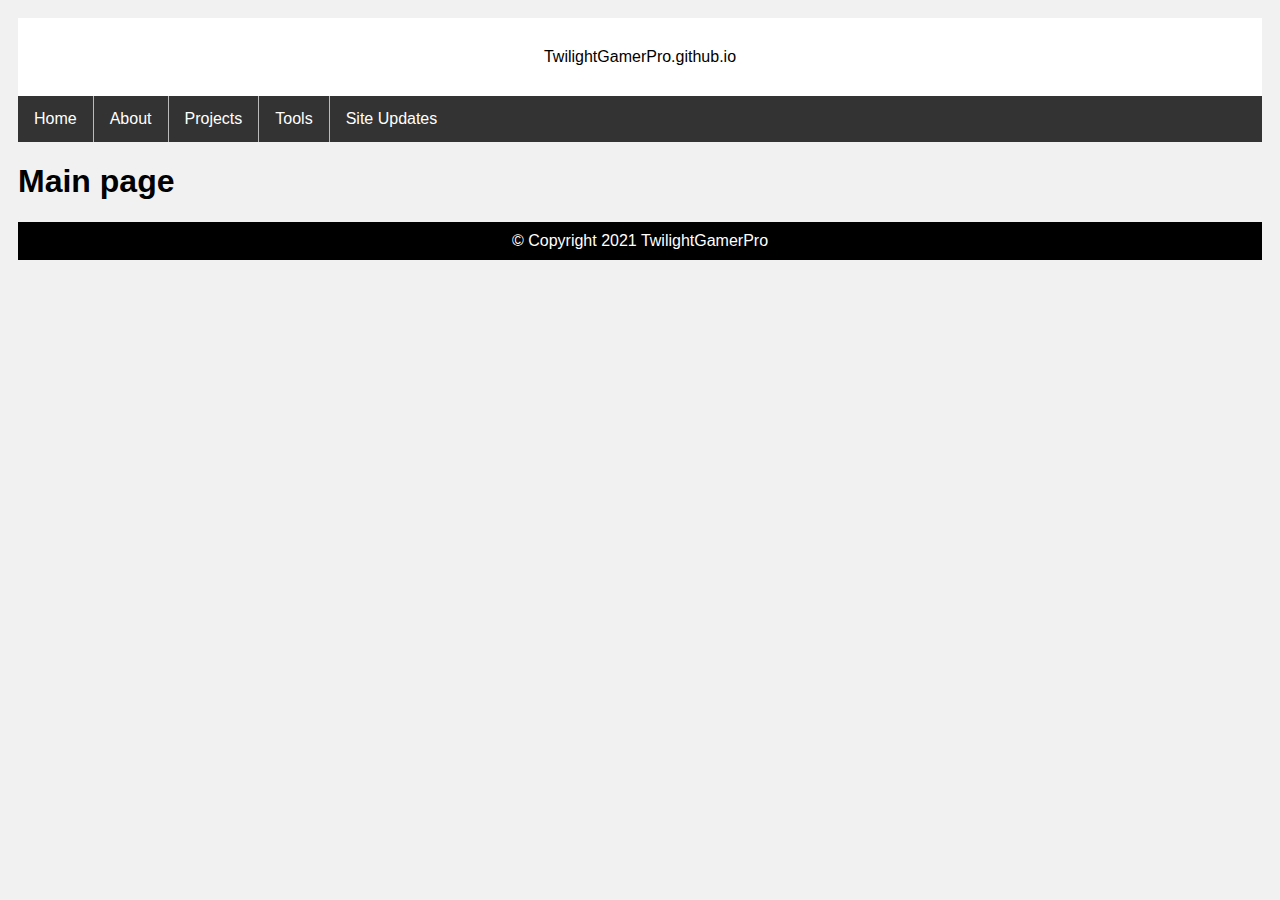
<file: index.html>
<html>

<header>
<title>Home page</title>
<meta charset="UTF-8">
<meta name="description" content="This field contains information about your page. It is usually around two sentences long.">
<meta name="author" content="TwilightGamerPro">
<link rel="stylesheet" href="styles/style-main.css">
</header>

<body>
<div class="header">
    <h>TwilightGamerPro.github.io</h>
</div>
<ul>
    <li><a href="index.html">Home</a></li>
    <li><a href="about.html">About</a></li>
    <li><a href="projects.html">Projects</a></li>
    <li><a href="tools.html">Tools</a></li>
    <li><a href="site-updates.html">Site Updates</a></li>
</ul>
<div name="Contents">
        <div name="Main-contents">
            <h1>Main page</h1>

        </div>
</div>
<div class="footer">
    <footer>&copy; Copyright 2021 TwilightGamerPro</footer>
</div>
</body>
</html>
</file>
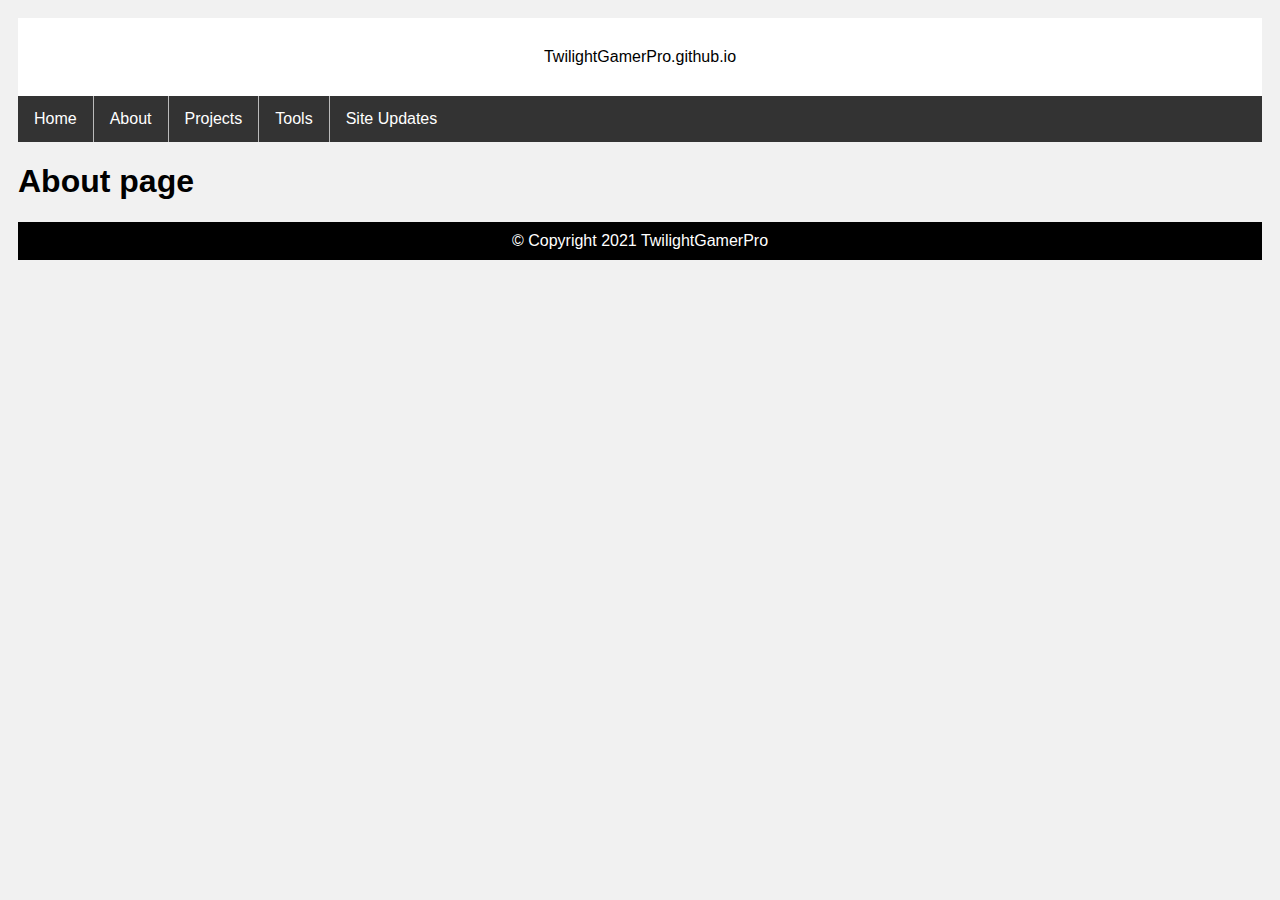
<file: about.html>
<html>

<header>
    <title>Home page</title>
    <meta charset="UTF-8">
    <meta name="description" content="This field contains information about your page. It is usually around two sentences long.">
    <meta name="author" content="TwilightGamerPro">
    <link rel="stylesheet" href="styles/style-main.css">
</header>

<body>
<div class="header">
    <h>TwilightGamerPro.github.io</h>
</div>
<ul>
    <li><a href="index.html">Home</a></li>
    <li><a href="about.html">About</a></li>
    <li><a href="projects.html">Projects</a></li>
    <li><a href="tools.html">Tools</a></li>
    <li><a href="site-updates.html">Site Updates</a></li>
</ul>
<div name="Contents">
    <div name="Main-contents">
        <h1>About page</h1>

    </div>
</div>
<div class="footer">
    <footer>&copy; Copyright 2021 TwilightGamerPro</footer>
</div>
</body>

</html>
</file>
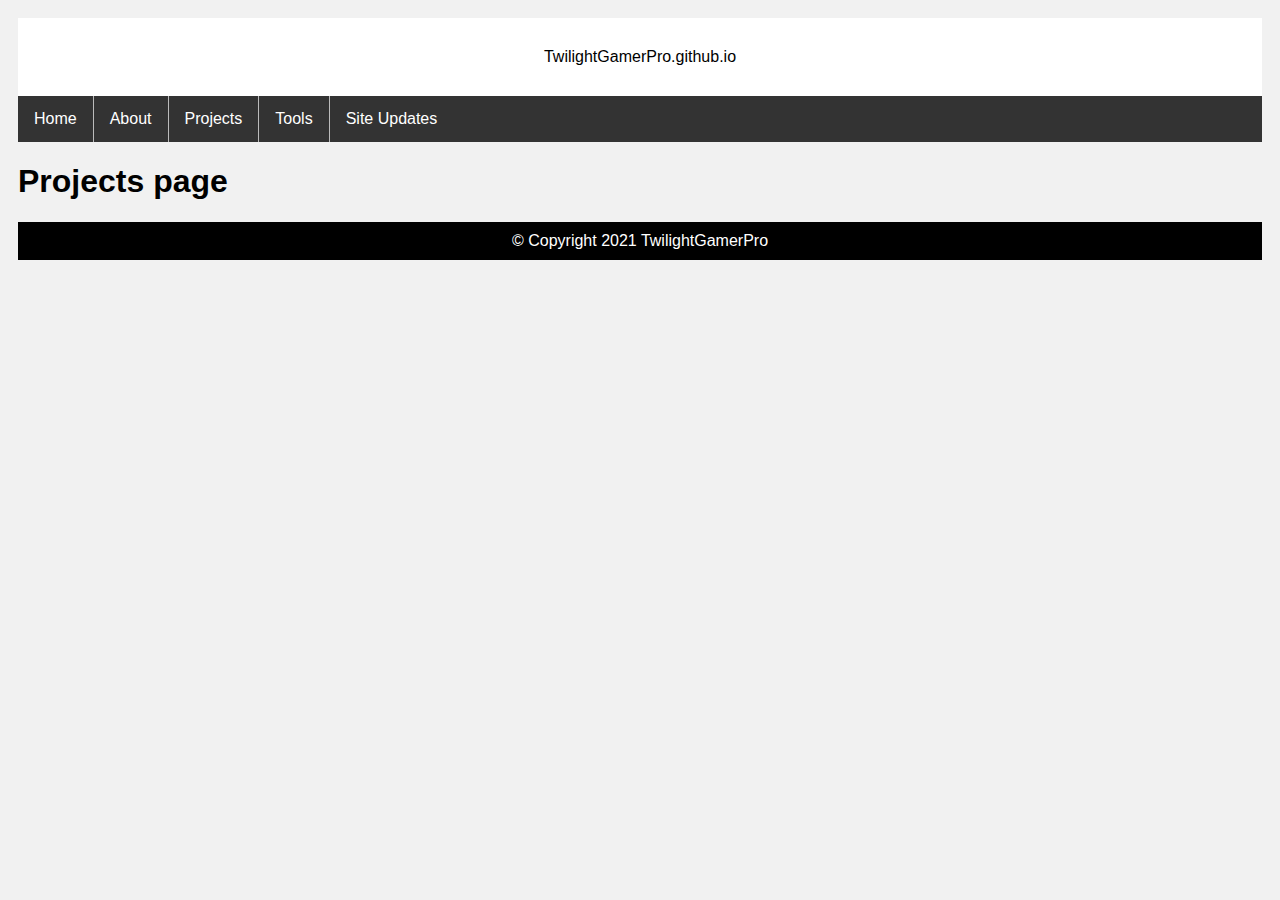
<file: projects.html>
<html>

<header>
    <title>Home page</title>
    <meta charset="UTF-8">
    <meta name="description" content="This field contains information about your page. It is usually around two sentences long.">
    <meta name="author" content="TwilightGamerPro">
    <link rel="stylesheet" href="styles/style-main.css">
</header>

<body>
<div class="header">
    <h>TwilightGamerPro.github.io</h>
</div>
<ul>
    <li><a href="index.html">Home</a></li>
    <li><a href="about.html">About</a></li>
    <li><a href="projects.html">Projects</a></li>
    <li><a href="tools.html">Tools</a></li>
    <li><a href="site-updates.html">Site Updates</a></li>
</ul>
<div name="Contents">
    <div name="Main-contents">
        <h1>Projects page</h1>

    </div>
</div>
<div class="footer">
    <footer>&copy; Copyright 2021 TwilightGamerPro</footer>
</div>
</body>

</html>
</file>
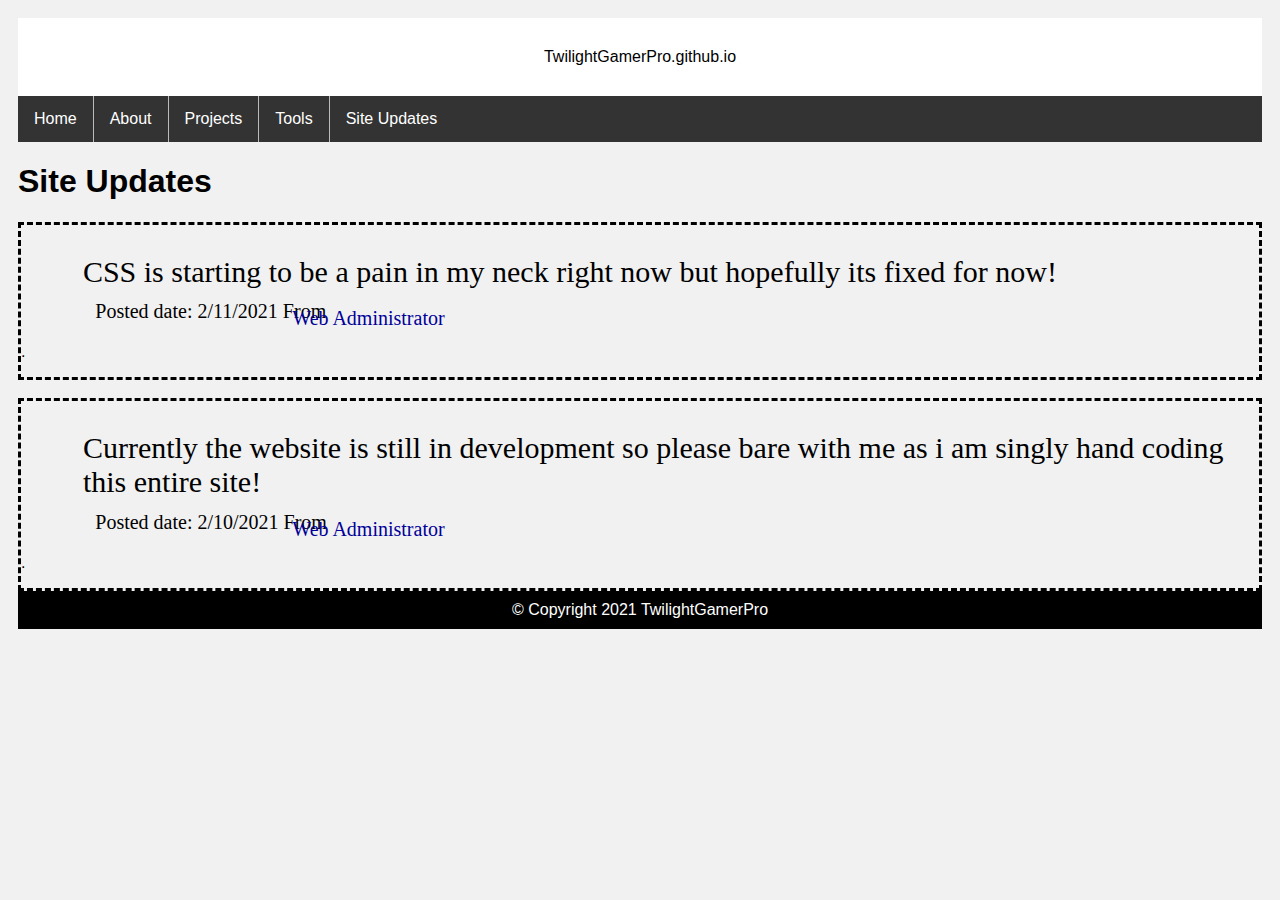
<file: site-updates.html>
<html>

<header>
    <title>Home page</title>
    <meta charset="UTF-8">
    <meta name="description" content="This field contains information about your page. It is usually around two sentences long.">
    <meta name="author" content="TwilightGamerPro">
    <link rel="stylesheet" href="styles/style-main.css">
</header>

<body>
<div class="header">
    <h>TwilightGamerPro.github.io</h>
</div>
<ul>
    <li><a href="index.html">Home</a></li>
    <li><a href="about.html">About</a></li>
    <li><a href="projects.html">Projects</a></li>
    <li><a href="tools.html">Tools</a></li>
    <li><a href="site-updates.html">Site Updates</a></li>
</ul>
<div name="Contents">
    <div name="Main-contents">
        <h1>Site Updates</h1>
        <div class="Text">
            <p class="text1">CSS is starting to be a pain in my neck right now but hopefully its fixed for now!</p>
            <p class="poster">Posted date: 2/11/2021 From<p class="staff">Web Administrator</p>.</p>
        </div><br>
        <div class="Text">
            <p class="text1">Currently the website is still in development so please bare with me as i am singly hand coding this entire site!</p>
            <p class="poster">Posted date: 2/10/2021 From<p class="staff">Web Administrator</p>.</p>
        </div>
    </div>
</div>

<div class="footer">
    <footer>&copy; Copyright 2021 TwilightGamerPro</footer>
</div>
</body>

</html>
</file>
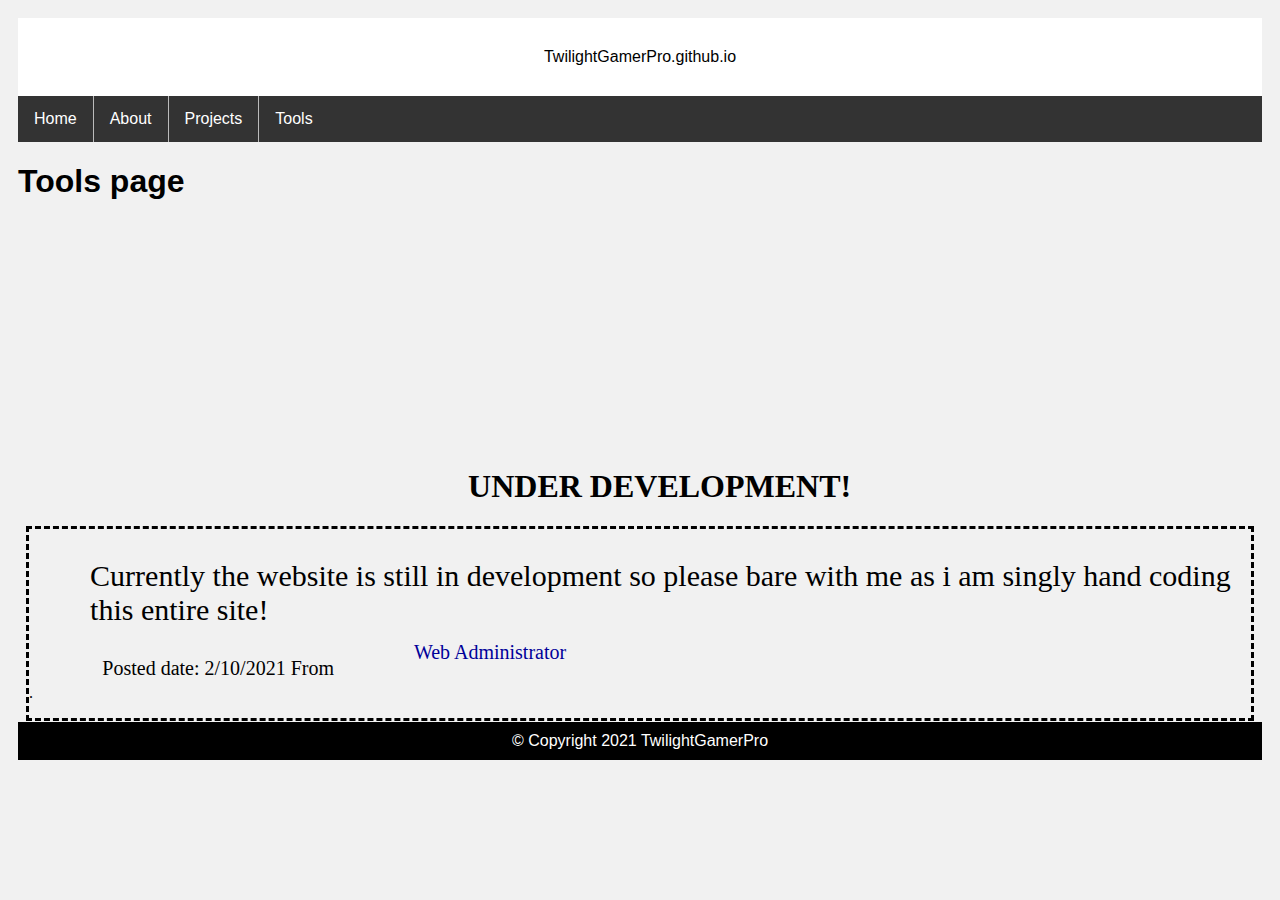
<file: tools.html>
<html>

<header>
    <title>Home page</title>
    <meta charset="UTF-8">
    <meta name="description" content="This field contains information about your page. It is usually around two sentences long.">
    <meta name="author" content="TwilightGamerPro">
    <link rel="stylesheet" href="styles/style-main.css">
</header>

<body>
<div class="header">
    <h>TwilightGamerPro.github.io</h>
</div>
<ul>
    <li><a href="index.html">Home</a></li>
    <li><a href="about.html">About</a></li>
    <li><a href="projects.html">Projects</a></li>
    <li><a href="tools.html">Tools</a></li>
</ul>
<div name="Contents">
    <div name="Main-contents">
        <h1>Tools page</h1>
        <embed width="100%" height="500px" src="wip.html">
    </div>
</div>
<div class="footer">
    <footer>&copy; Copyright 2021 TwilightGamerPro</footer>
</div>
</body>

</html>
</file>
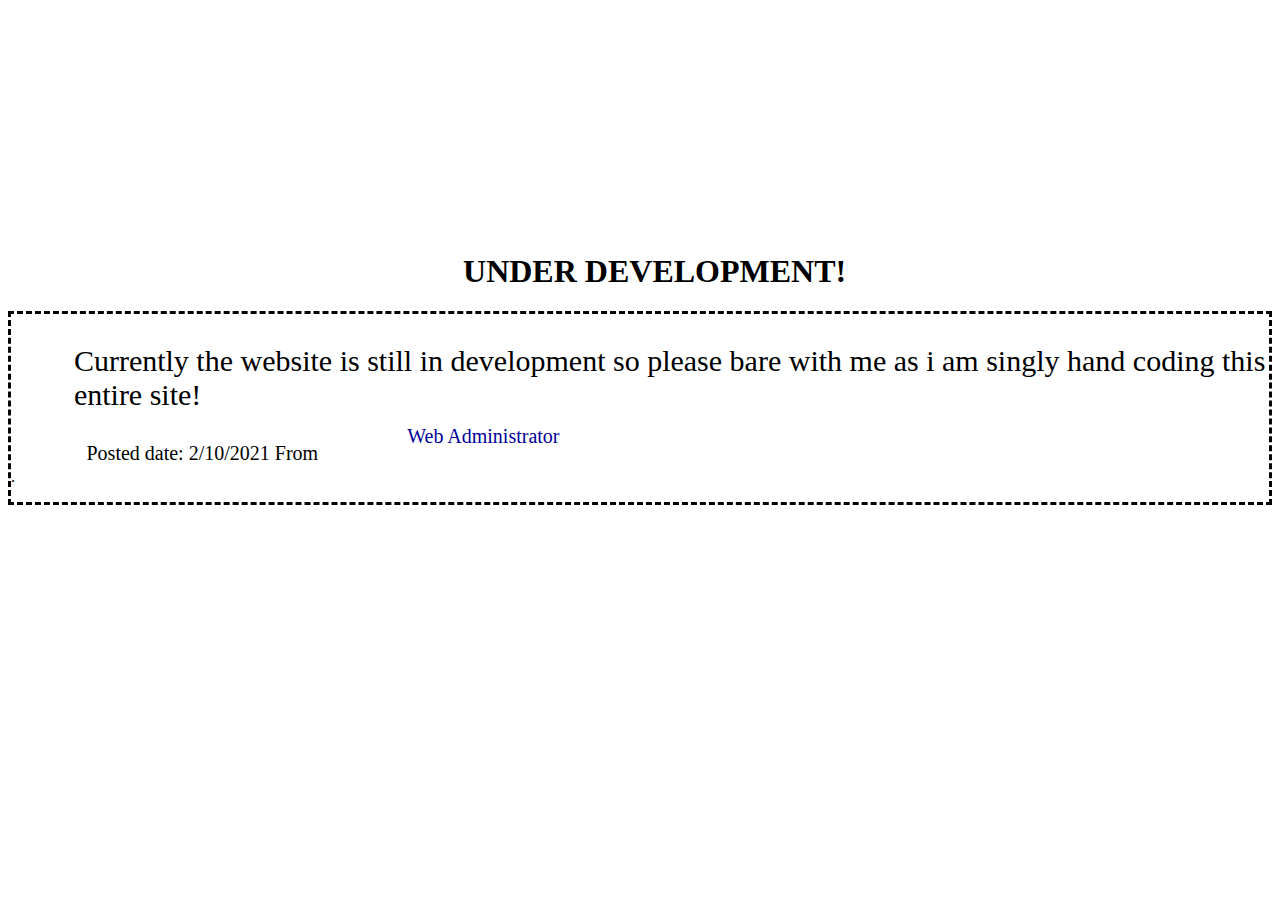
<file: wip.html>
<html>
<header>
    <title>Under Development</title>
    <link rel="stylesheet" href="styles/wip.css">
</header>
<body>
<div class='background'>
    <div class='construction'>
        <h1><spoil>UNDER DEVELOPMENT!</spoil></h1>
    </div>
    <div class="Text">
        <p class="text1">Currently the website is still in development so please bare with me as i am singly hand coding this entire site!</p>
        <p class="poster">Posted date: 2/10/2021 From <p class="staff">Web Administrator</p>.</p>
    </div>
</div>
</body>
</html>
</file>
<file: styles/style-main.css>
* {
  box-sizing: border-box;
}

body {
  font-family: Arial;
  padding: 10px;
  background: #f1f1f1;
}

ul {
  list-style-type: none;
  margin: 0;
  padding: 0;
  overflow: hidden;
  background-color: #333;
}

li {
  float: left;
  border-right: 1px solid #bbb;
}

li a {
  display: block;
  color: white;
  text-align: center;
  padding: 14px 16px;
  text-decoration: none;
}

li a:hover {
  background-color: #33FFD2;
  color: black;
}

.active{
  background-color: #33FFD2;
  color: #33FFD2;
}

li:last-child {
  border-right: none;
}

.footer {
  background-color: #000000;
  text-align: center;
  color: white;
  padding: 10px;
}

.header {
  padding: 30px;
  text-align: center;
  background: white;
}
.Text{
		margin-left: 0%;
		border-style: dashed;
	}
.text1{
		font-family: cursive;
		font-size: 30;
		margin-left: 5%;
	}
.poster{
		font-family: fantasy;
		font-size: 20;
		margin-left: 6%;
		margin-top: -1.5%;
	}
.staff{
    position: absolute;
	margin-left: 21.2%;
	margin-top: -2.8%;
	font-family: fantasy;
	font-size: 20;
	color: rgb(0, 0, 153);
}
</file>
<file: styles/wip.css>
.construction{
		margin-left: 36%;
		margin-top: 20%;
	}
.Text{
		margin-left: 0%;
		border-style: dashed;
	}
.text1{
		font-family: cursive;
		font-size: 30;
		margin-left: 5%;
	}
.poster{
		font-family: fantasy;
		font-size: 20;
		margin-left: 6%;
	}
.staff{
	margin-left: 31.5%;
	margin-top: -4.8%;
	font-family: fantasy;
	font-size: 20;
	color: rgb(0, 0, 153);
}
</file>
